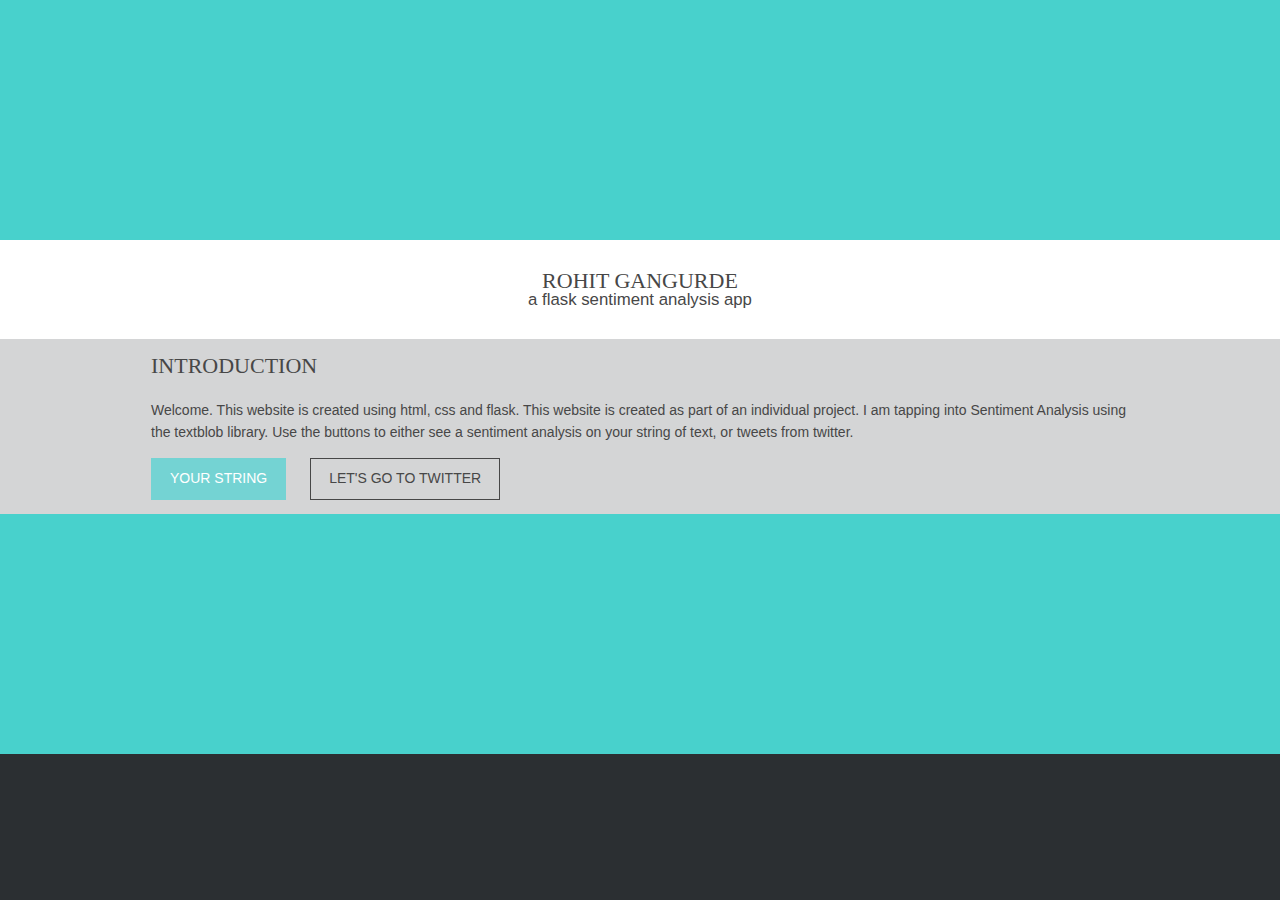
<file: templates/index.html>
<!DOCTYPE html>
<html lang="en">
    <head>
        <meta charset="UTF-8">
        <meta http-equiv="X-UA-Compatible" content="IE-edge">
        <title>Sentiment Analysis Using TextBlob</title>
        <meta name="viewport" content="width-device-width, initial-scale=1.0, maximum-scaled=1.0, user-scalable=no">
        <link href="../static/layout/styles/layout.css" rel="stylesheet" type="text/css" media="all">
    </head>
    <body>
        <div style="background-color: mediumturquoise;padding:120px"></div>
        <div class="wrapper row1">
            <header id="header" class="hoc clear">
                <h2><a href="https://rohitgang.github.io">Rohit Gangurde</a></h2>
                <p>A Flask Sentiment Analysis App</p>
            </header>
        </div>

        <div class="wrapper bgded overlay light" style="...">
            <div id="'textinput" class="hoc clear">
                <article><p> </p></article>
            </div>
            <div id="textinput" class="hoc clear">
                <article>
                    <h3 class="heading">Introduction</h3>
                        <p>Welcome. This website is created using html, css and flask. This website is created as part
                        of an individual project. I am tapping into Sentiment Analysis using the textblob library. Use
                        the buttons to either see a sentiment analysis on your string of text, or tweets from twitter.</p>
                        <footer>
                            <ul class="nospace inline pushright">
                                <li><a class="btn" href="/sentiment.html">Your string</a></li>
                                <li><a class="btn inverse" href="#">Let's go to Twitter</a></li>
                            </ul>
                    </footer>
                    <div id="textinput" class="hoc clear">
                        <article><p> </p></article>
                    </div>
                </article>
            </div>
        </div>
        <div style="background-color: mediumturquoise;padding:120px"></div>
    </body>
</html>
</file>
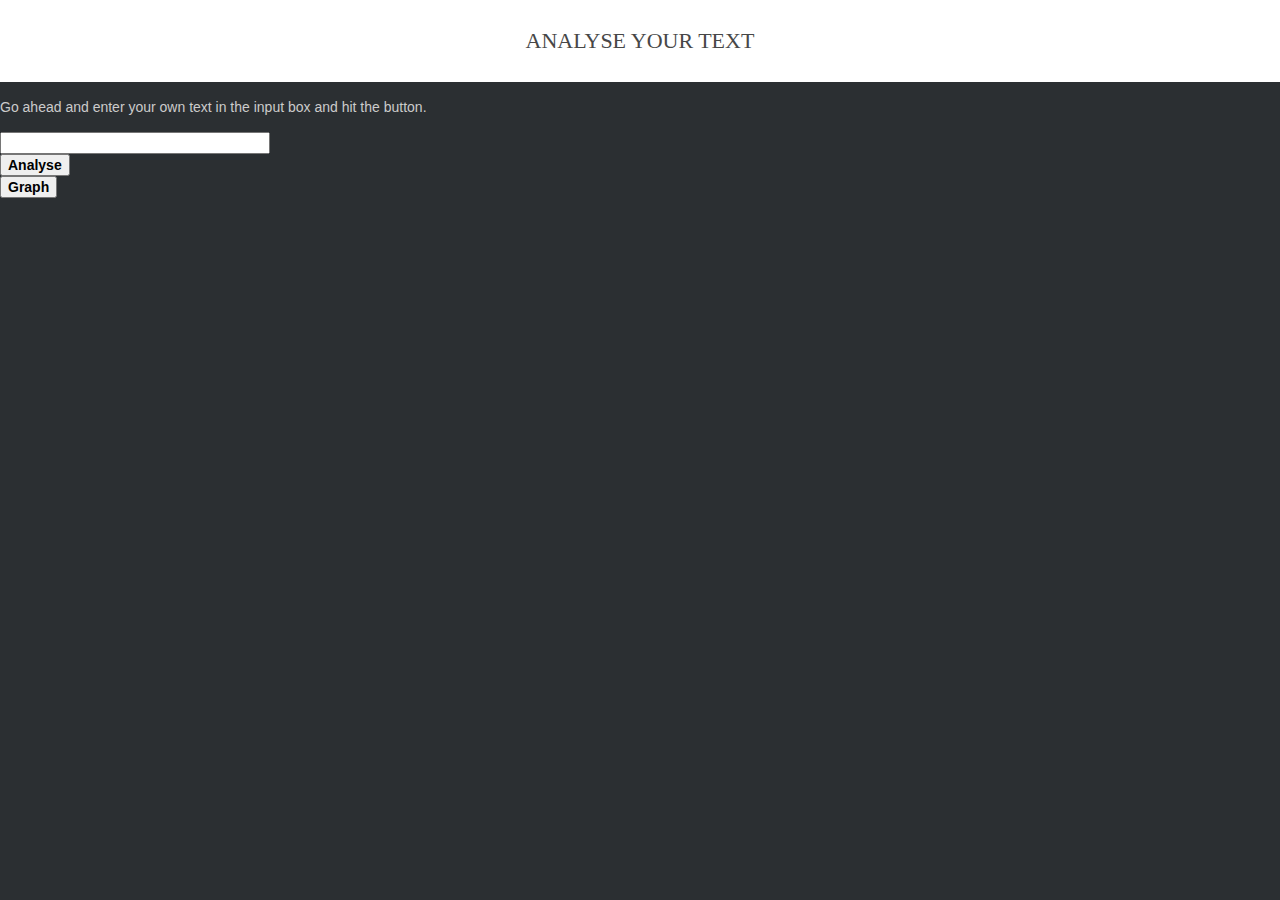
<file: templates/sentiment.html>
<!DOCTYPE html>
<html lang="en">
    <head>
        <meta charset="UTF-8">
        <meta http-equiv="X-UA-Compatible" content="IE-edge">
        <title>Analyze your String of Text</title>
         <meta name="viewport" content="width-device-width, initial-scale=1.0, maximum-scaled=1.0, user-scalable=no">
        <link href="../static/layout/styles/layout.css" rel="stylesheet" type="text/css" media="all">
    </head>
    <body id="top">
<!--        <div style="background-color: #74D3D3;padding:120px"></div>-->
        <div id="top"></div>
        <div class="wrapper row1">
            <header id="header" class="hoc clear">
                <h2><a>Analyse your text</a></h2>
            </header>
        </div>
        <div classes="wrapper bgded overlay light" style="...">
            <p>Go ahead and enter your own text in the input box and hit the button.</p>
            <form method="POST">
                <input name="text" size="30" style="color:black">
                <button type="submit" value="Submit" style="color:black"><b>Analyse</b></button>
                <button type="submit" value="Submit" style="color:black" formaction="/subject.html"><b>Graph</b></button>
            </form>
        </div>
    </body>
</html>
</file>
<file: static/layout/styles/layout.css>
@charset "utf-8";
/*
Template Name: Jovaphile
Author: <a href="https://www.os-templates.com/">OS Templates</a>
Author URI: https://www.os-templates.com/
Licence: Free to use under our free template licence terms
Licence URI: https://www.os-templates.com/template-terms
File: Layout CSS
*/

@import url("font-awesome.min.css");
@import url("framework.css");

/* Rows
--------------------------------------------------------------------------------------------------------------- */
.row1, .row1 a{}
.row2, .row2 a{}
.row3, .row3 a{}
.row4, .row4 a{}
.row5, .row5 a{}


/* Header
--------------------------------------------------------------------------------------------------------------- */
#header{padding:30px 0; text-align:center;}

#header *{margin:0; padding:0; line-height:1;}
#header h1{font-size:46px; text-align:center;}
#header p{font-size:1.2rem; text-transform:lowercase;}

div#top{position: relative; height: auto !important; min-height:100%;}
/* Page Intro
--------------------------------------------------------------------------------------------------------------- */
#pageintro{padding:200px 0;}

#pageintro article{display:block; max-width:65%; margin:0 auto; text-align:center;}
#pageintro article *{word-wrap:break-word;}
#pageintro .heading{margin-bottom:20px; font-size:6rem;}
#pageintro p{margin:0; text-transform:uppercase; font-size:1.4rem;}
#pageintro footer{margin-top:80px;}


/* Content Area
--------------------------------------------------------------------------------------------------------------- */
.container{padding:80px 0;}

/* Content */
.container .content{}

.sectiontitle{display:block; margin-bottom:80px; text-align:center;}
.sectiontitle *{margin:0;}
.sectiontitle .heading{display:inline-block; position:relative; padding-bottom:8px;}
.sectiontitle .heading::after{display:block; position:absolute; bottom:0; left:50%; width:50px; height:2px; margin-left:-25px; content:"";}

.heading i{margin-right:20px;}

.services{text-align:center;}
.services li article{padding:30px 20px;}
.services li article *{margin:0; padding:0;}
.services li article i{margin-bottom:20px;}
.services li article .heading{margin-bottom:15px; font-size:1.2rem;}

.pricelist{display:block; max-width:320px; text-align:center; border:1px solid;}
.pricelist > li *{margin:0;}
.pricelist > li{padding:10px;}
/* This can be specifically defined as the first two elements will always be there */
.pricelist > li:nth-child(3){padding-top:30px;}
/* We have used class="last", as there could be more than the default amount of <li> elements, which would mean using nth-child would be wrong if the individual lists displayed different amounts */
/* If a fixed amount is shown (as in the default template - 8 <li> elements) you can use: .pricelist > li:nth-child(7){padding-top:30px;} */
.pricelist > li.last{padding-bottom:30px;}
.pricelist > li:first-child, .pricelist > li:nth-child(2), .pricelist > li:last-child{padding:20px 10px;}
.pricelist > li:first-child{line-height:1;}
.pricelist > li:first-child strong{font-size:2.8rem; letter-spacing:-3px;}
.pricelist > li:first-child em{font-size:.8rem; text-transform:uppercase; font-style:normal;}
.pricelist > li:nth-child(2){font-size:1.2rem; text-transform:uppercase;}
.pricelist > li:last-child{border-top:1px solid;}
.pricelist > li:last-child > p:first-of-type{margin-bottom:10px; font-size:.8rem; text-transform:uppercase;}

.team figure{display:block; position:relative; max-width:320px;}
.team > figure:last-child{margin-bottom:0;}/* Used when elements stack in smaller viewports */
.team figure figcaption{padding-top:15px; text-align:center;}
.team figure figcaption *{margin:0; line-height:1;}
.team figure figcaption .heading{margin-bottom:8px; font-size:1.2rem;}
.team figure figcaption em{display:block; font-size:.8rem; font-style:normal;}
.team figure figcaption footer{margin-top:15px;}
.team figure figcaption footer .faico li{margin:0 5px;}
.team figure figcaption footer .faico li a{width:auto; height:auto; line-height:normal; font-size:14px;}

.testimonials{}
.testimonials article{max-width:55%; margin:0 auto; text-align:center;}
.testimonials article *{margin:0; padding:0;}
.testimonials article img{margin-bottom:20px; border-radius:50%;}
.testimonials article blockquote{margin-bottom:20px;}
.testimonials article .heading{}
.testimonials article em{display:block; margin-top:-5px; font-size:.8rem; font-style:normal;}

.latest{}
.latest article{display:inline-block; max-width:320px;}
.latest article figure{display:block; position:relative;}
.latest article figure img{}
.latest article .txtwrap{padding:25px 20px; border:solid; border-width:0 1px 1px 1px;}
.latest article .txtwrap .heading{margin:0; font-size:1.2rem;}
.latest article .txtwrap .meta{margin-bottom:20px;}
.latest article .txtwrap .meta li{display:inline-block; font-size:.8rem;}
.latest article .txtwrap .meta li::after{margin-left:5px; content:"|";}
.latest article .txtwrap .meta li:last-child::after{margin:0; content:"";}
.latest article .txtwrap p{margin:0;}

#stats{text-align:center;}
#stats li *{margin:0; padding:0;}
#stats li:last-child{margin-bottom:0;}/* Used when elements stack in small viewports */
#stats li i{margin-bottom:30px;}
#stats li p:first-of-type{margin-bottom:15px; text-transform:uppercase;}
#stats li p:last-of-type{font-size:1.6rem;}

.cta *{margin:0; text-align:center;}
.cta .heading, .cta p{margin-bottom:30px;}

/* Comments */
#comments ul{margin:0 0 40px 0; padding:0; list-style:none;}
#comments li{margin:0 0 10px 0; padding:15px;}
#comments .avatar{float:right; margin:0 0 10px 10px; padding:3px; border:1px solid;}
#comments address{font-weight:bold;}
#comments time{font-size:smaller;}
#comments .comcont{display:block; margin:0; padding:0;}
#comments .comcont p{margin:10px 5px 10px 0; padding:0;}

#comments form{display:block; width:100%;}
#comments input, #comments textarea{width:100%; padding:10px; border:1px solid;}
#comments textarea{overflow:auto;}
#comments div{margin-bottom:15px;}
#comments input[type="submit"], #comments input[type="reset"]{display:inline-block; width:auto; min-width:150px; margin:0; padding:8px 5px; cursor:pointer;}

/* Sidebar */
.container .sidebar{}

.sidebar .sdb_holder{margin-bottom:50px;}
.sidebar .sdb_holder:last-child{margin-bottom:0;}


/* Footer
--------------------------------------------------------------------------------------------------------------- */
#footer{padding:80px 0;}

#footer .heading{margin-bottom:50px; font-size:1.2rem;}

#footer .linklist li{display:block; margin-bottom:15px; padding:0 0 15px 0; border-bottom:1px solid;}
#footer .linklist li:last-child{margin:0; padding:0; border:none;}
#footer .linklist li::before, #footer .linklist li::after{display:table; content:"";}
#footer .linklist li, #footer .linklist li::after{clear:both;}

#footer .contact{}
#footer .contact.linklist li, #footer .contact.linklist li:last-child{position:relative; padding-left:40px;}
#footer .contact li *{margin:0; padding:0; line-height:1.6;}
#footer .contact li i{display:block; position:absolute; top:0; left:0; width:30px; font-size:16px; text-align:center;}

#footer input, #footer button{border:1px solid;}
#footer input{display:block; width:100%; padding:8px;}
#footer button{padding:8px 18px 10px; text-transform:uppercase; font-weight:700; cursor:pointer;}


/* Copyright
--------------------------------------------------------------------------------------------------------------- */
#copyright{padding:20px 0;}
#copyright *{margin:0; padding:0;}


/* Transition Fade
This gives a smooth transition to "ALL" elements used in the layout - other than the navigation form used in mobile devices
If you don't want it to fade all elements, you have to list the ones you want to be faded individually
Delete it completely to stop fading
--------------------------------------------------------------------------------------------------------------- */
*, *::before, *::after{transition:all .28s ease-in-out;}
#mainav form *{transition:none !important;}


/* ------------------------------------------------------------------------------------------------------------ */
/* ------------------------------------------------------------------------------------------------------------ */
/* ------------------------------------------------------------------------------------------------------------ */
/* ------------------------------------------------------------------------------------------------------------ */
/* ------------------------------------------------------------------------------------------------------------ */


/* Navigation
--------------------------------------------------------------------------------------------------------------- */
nav ul, nav ol{margin:0; padding:0; list-style:none;}

#mainav, #breadcrumb, .sidebar nav{line-height:normal;}
#mainav .drop::after, #mainav li li .drop::after, #breadcrumb li a::after, .sidebar nav a::after{position:absolute; font-family:"FontAwesome"; font-size:10px; line-height:10px;}

/* Top Navigation */
#mainav{text-align:center;}
#mainav ul{text-transform:uppercase;}
#mainav ul ul{z-index:9999; position:absolute; width:180px; text-transform:none; text-align:left;}
#mainav ul ul ul{left:180px; top:0;}
#mainav li{display:inline-block; position:relative; margin:0 30px 0 0; padding:0;}
#mainav li:last-child{margin-right:0;}
#mainav li li{width:100%; margin:0;}
#mainav li a{display:block; padding:20px 0;}
#mainav li li a{border:solid; border-width:0 0 1px 0;}
#mainav .drop{padding-left:15px;}
#mainav li li a, #mainav li li .drop{display:block; margin:0; padding:10px 15px;}
#mainav .drop::after, #mainav li li .drop::after{content:"\f0d7";}
#mainav .drop::after{top:25px; left:5px;}
#mainav li li .drop::after{top:15px; left:5px;}
#mainav ul ul{visibility:hidden; opacity:0;}
#mainav ul li:hover > ul{visibility:visible; opacity:1;}

#mainav form{display:none; margin:0; padding:20px 0;}
#mainav form select, #mainav form select option{display:block; cursor:pointer; outline:none;}
#mainav form select{width:100%; padding:5px; border:1px solid;}
#mainav form select option{margin:5px; padding:0; border:none;}

/* Breadcrumb */
#breadcrumb{padding:120px 0 15px;}
#breadcrumb ul{margin:0; padding:0; list-style:none; text-transform:uppercase;}
#breadcrumb li{display:inline-block; margin:0 6px 0 0; padding:0;}
#breadcrumb li a{display:block; position:relative; margin:0; padding:0 12px 0 0; font-size:12px;}
#breadcrumb li a::after{top:3px; right:0; content:"\f101";}
#breadcrumb li:last-child a{margin:0; padding:0;}
#breadcrumb li:last-child a::after{display:none;}

/* Sidebar Navigation */
.sidebar nav{display:block; width:100%;}
.sidebar nav li{margin:0 0 3px 0; padding:0;}
.sidebar nav a{display:block; position:relative; margin:0; padding:5px 10px 5px 15px; text-decoration:none; border:solid; border-width:0 0 1px 0;}
.sidebar nav a::after{top:9px; left:5px; content:"\f101";}
.sidebar nav ul ul a{padding-left:35px;}
.sidebar nav ul ul a::after{left:25px;}
.sidebar nav ul ul ul a{padding-left:55px;}
.sidebar nav ul ul ul a::after{left:45px;}

/* Pagination */
.pagination{display:block; width:100%; text-align:center; clear:both;}
.pagination li{display:inline-block; margin:0 2px 0 0;}
.pagination li:last-child{margin-right:0;}
.pagination a, .pagination strong{display:block; padding:8px 11px; border:1px solid; background-clip:padding-box; font-weight:normal;}

/* Back to Top */
#backtotop{z-index:999; display:inline-block; position:fixed; visibility:hidden; bottom:20px; right:20px; width:36px; height:36px; line-height:36px; font-size:16px; text-align:center; opacity:.2;}
#backtotop i{display:block; width:100%; height:100%; line-height:inherit;}
#backtotop.visible{visibility:visible; opacity:.5;}
#backtotop:hover{opacity:1;}


/* Tables
--------------------------------------------------------------------------------------------------------------- */
table, th, td{border:1px solid; border-collapse:collapse; vertical-align:top;}
table, th{table-layout:auto;}
table{width:100%; margin-bottom:15px;}
th, td{padding:5px 8px;}
td{border-width:0 1px;}


/* Gallery
--------------------------------------------------------------------------------------------------------------- */
#gallery{display:block; width:100%; margin-bottom:50px;}
#gallery figure figcaption{display:block; width:100%; clear:both;}
#gallery li{margin-bottom:30px;}


/* Font Awesome Social Icons
--------------------------------------------------------------------------------------------------------------- */
.faico{margin:0; padding:0; list-style:none;}
.faico li{display:inline-block; margin:8px 5px 0 0; padding:0; line-height:normal;}
.faico li:last-child{margin-right:0;}
.faico a{display:inline-block; width:36px; height:36px; line-height:36px; font-size:18px; text-align:center;}

.faico a{color:inherit;}
.faico a:hover{}

.faicon-dribble:hover{color:#EA4C89;}
.faicon-facebook:hover{color:#3B5998;}
.faicon-google-plus:hover{color:#DB4A39;}
.faicon-linkedin:hover{color:#0E76A8;}
.faicon-twitter:hover{color:#00ACEE;}
.faicon-vk:hover{color:#4E658E;}


/* ------------------------------------------------------------------------------------------------------------ */
/* ------------------------------------------------------------------------------------------------------------ */
/* ------------------------------------------------------------------------------------------------------------ */
/* ------------------------------------------------------------------------------------------------------------ */
/* ------------------------------------------------------------------------------------------------------------ */


/* Colours
--------------------------------------------------------------------------------------------------------------- */
body{color:#CBCBCB; background-color:#2B2F32;}
a{color:#74D3D3;}
a:active, a:focus{background:transparent;}/* IE10 + 11 Bugfix - prevents grey background */
hr, .borderedbox{border-color:#D7D7D7;}
label span{color:#FF0000; background-color:inherit;}
input:focus, textarea:focus, *:required:focus{border-color:#56AED4;}

.overlay{color:#FFFFFF; background-color:inherit;}
.overlay::after{color:inherit; background-color:rgba(0,0,0,.55);}
.overlay.light{color:#474747;}
.overlay.light::after{background-color:rgba(255,255,255,.8);}
.overlay.coloured::after{}

.btn, .btn.inverse:hover{color:#FFFFFF; background-color:#74D3D3; border-color:#74D3D3;}
.btn:hover, .btn.inverse{color:inherit; background-color:transparent; border-color:inherit;}

.imgover:hover::before{background:rgba(0,0,0,.55);}
.imgover:hover::after{color:#FFFFFF;}


/* Rows */
.row1{color:#474747; background-color:#FFFFFF;}
.row2{color:#474747; background-color:#FAFAFA;}
.row3{color:#474747; background-color:#FFFFFF;}
.row4{color:#CBCBCB; background-color:#33363B;}
.row5, .row5 a{color:#CBCBCB; background-color:#2B2F32;}


/* Header */
#header a{color:inherit;}


/* Content Area */
.sectiontitle .heading::after{background-color:#74D3D3;}

.services li article{color:inherit; background-color:inherit;}
.services li article a{color:inherit;}
.services li article:hover{color:inherit; background-color:#FFFFFF; box-shadow:0px 0px 15px rgba(0,0,0,.2);}
.services li article:hover > a{color:#74D3D3;}

.pricelist{background-color:#FFFFFF;}
.pricelist > li:nth-child(2){color:#FFFFFF; background-color:#33363B;}
.pricelist, .pricelist > li:last-child{border-color:#D7D7D7;}
.pricelist:hover, .pricelist.bargain{box-shadow:0px 0px 15px rgba(0,0,0,.2);}

.latest article .txtwrap{border-color:#D7D7D7;}


/* Footer */
#footer .heading{color:#FFFFFF;}
#footer hr, #footer .borderedbox, #footer .linklist li{border-color:rgba(255,255,255,.1);}

#footer .faico a{background-color:#2B2F32;}
#footer .faico a:hover{color:#FFFFFF;}
#footer .faicon-dribble:hover{background-color:#EA4C89;}
#footer .faicon-facebook:hover{background-color:#3B5998;}
#footer .faicon-google-plus:hover{background-color:#DB4A39;}
#footer .faicon-linkedin:hover{background-color:#0E76A8;}
#footer .faicon-twitter:hover{background-color:#00ACEE;}
#footer .faicon-vk:hover{background-color:#4E658E;}

#footer input, #footer button{border-color:transparent;}
#footer input{color:#FFFFFF; background-color:#2B2F32;}
#footer input:focus{border-color:#74D3D3;}
#footer button{color:#FFFFFF; background-color:#74D3D3;}


/* Navigation */
#mainav li a{color:#FFFFFF;}
#mainav .active a, #mainav a:hover, #mainav li:hover > a{color:#74D3D3; background-color:inherit;}
#mainav li li a, #mainav .active li a{color:#FFFFFF; background-color:rgba(51,54,59,.65)/* #33363B */; border-color:rgba(51,54,59,.65)/* #33363B */;}
#mainav li li:hover > a, #mainav .active .active > a{color:#FFFFFF; background-color:#74D3D3;}
#mainav form select{color:#FFFFFF; background-color:#2B2F32; border-color:rgba(255,255,255,.2);/* #FFFFFF */}

#breadcrumb a{color:inherit; background-color:inherit;}
#breadcrumb li:last-child a{color:#74D3D3;}

.container .sidebar nav a{color:inherit; border-color:#D7D7D7;}
.container .sidebar nav a:hover{color:#74D3D3;}

.pagination a, .pagination strong{border-color:#D7D7D7;}
.pagination .current *{color:#FFFFFF; background-color:#74D3D3;}

#backtotop{color:#FFFFFF; background-color:#74D3D3;}


/* Tables + Comments */
table, th, td, #comments .avatar, #comments input, #comments textarea{border-color:#D7D7D7;}
#comments input:focus, #comments textarea:focus, #comments *:required:focus{border-color:#74D3D3;}
th{color:#FFFFFF; background-color:#373737;}
tr, #comments li, #comments input[type="submit"], #comments input[type="reset"]{color:inherit; background-color:#FBFBFB;}
tr:nth-child(even), #comments li:nth-child(even){color:inherit; background-color:#F7F7F7;}
table a, #comments a{background-color:inherit;}


/* ------------------------------------------------------------------------------------------------------------ */
/* ------------------------------------------------------------------------------------------------------------ */
/* ------------------------------------------------------------------------------------------------------------ */
/* ------------------------------------------------------------------------------------------------------------ */
/* ------------------------------------------------------------------------------------------------------------ */


/* Media Queries
--------------------------------------------------------------------------------------------------------------- */
@-ms-viewport{width:device-width;}


/* Max Wrapper Width - Laptop, Desktop etc.
--------------------------------------------------------------------------------------------------------------- */
@media screen and (min-width:978px){
	.hoc{max-width:978px;}
}


/* Mobile Devices
--------------------------------------------------------------------------------------------------------------- */
@media screen and (max-width:900px){
	.hoc{max-width:90%;}

	#header{}

	#mainav{}
	#mainav ul{display:none;}
	#mainav form{display:block;}

	#breadcrumb{}

	.container{}
	#comments input[type="reset"]{margin-top:10px;}
	.pagination li{display:inline-block; margin:0 5px 5px 0;}

	#footer{}

	#copyright{}
	#copyright p:first-of-type{margin-bottom:10px;}
}


@media screen and (max-width:750px){
	.imgl, .imgr{display:inline-block; float:none; margin:0 0 10px 0;}
	.fl_left, .fl_right{display:block; float:none;}
	.group .group > *:last-child, .clear .clear > *:last-child, .clear .group > *:last-child, .group .clear > *:last-child{margin-bottom:0;}/* Experimental - Needs more testing in different situations, stops double margin when stacking */
	.one_half, .one_third, .two_third, .one_quarter, .two_quarter, .three_quarter{display:block; float:none; width:auto; margin:0 0 50px 0; padding:0;}

	#pageintro{padding:120px 0;}
	#pageintro article{max-width:none;}
	#pageintro .heading{font-size:2.2rem;}
	
	.sectiontitle, .testimonials article{text-align:left;}
	.testimonials article{max-width:none;}

	#footer{padding-bottom:30px;}/* Not needed, just looks better. Compensates for the grid elements bottom margin when stacked */
}


/* Other
--------------------------------------------------------------------------------------------------------------- */
@media screen and (max-width:650px){
	.scrollable{display:block; width:100%; margin:0 0 30px 0; padding:0 0 15px 0; overflow:auto; overflow-x:scroll;}
	.scrollable table{margin:0; padding:0; white-space:nowrap;}

	.inline li{display:block; margin-bottom:10px;}
	.pushright li{margin-right:0;}

	.font-x2{font-size:1.4rem;}
	.font-x3{font-size:1.6rem;}
}
</file>
